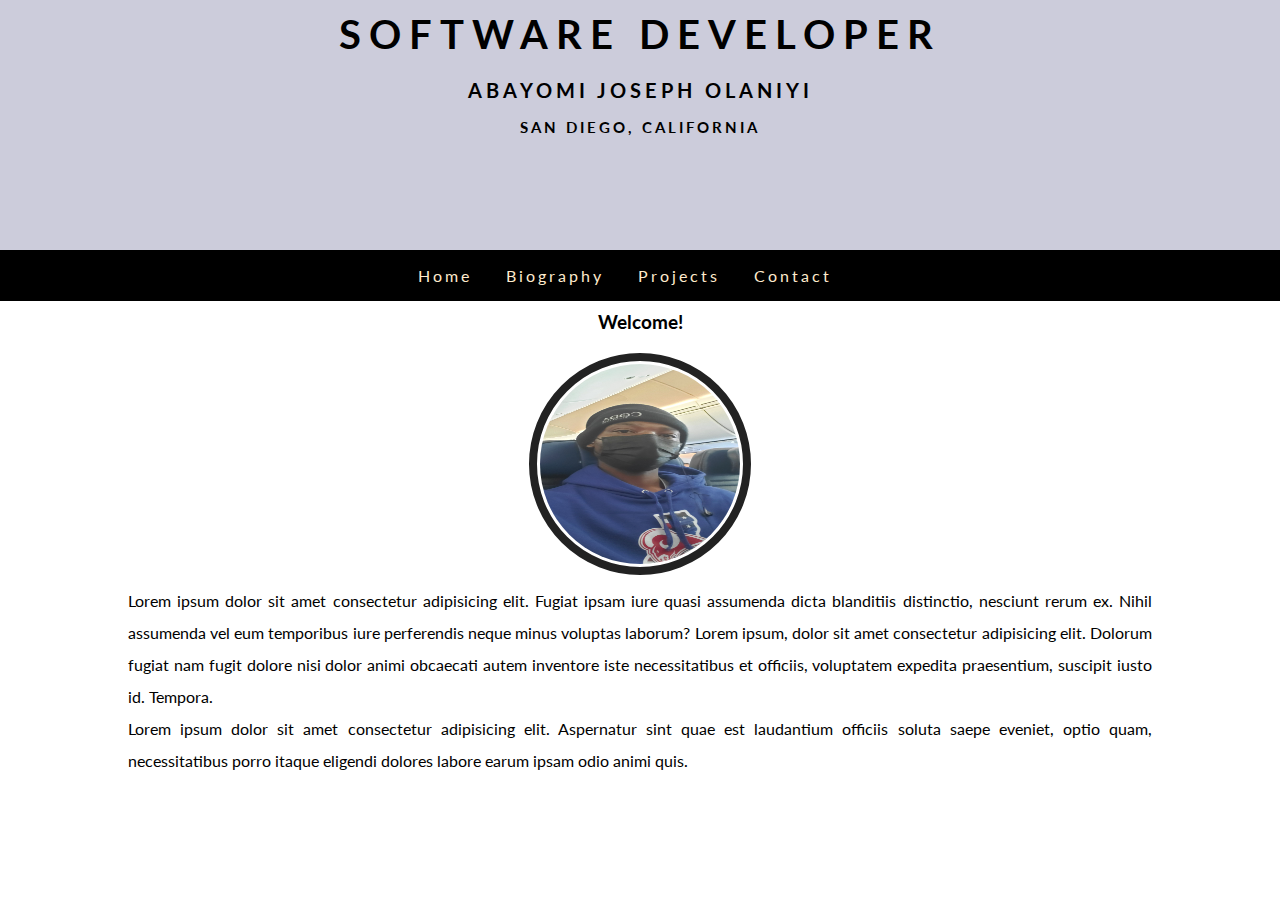
<file: Assignment3/index.html>
<!DOCTYPE html>
<html lang="en">
<head>
    <meta charset="UTF-8">
    <meta http-equiv="X-UA-Compatible" content="IE=edge">
    <meta name="viewport" content="width=device-width, initial-scale=1.0">
    <link rel="stylesheet" href="Styles/app.css">
    <title>Software Developer</title>
</head>
<body>
    <header>
        <div class="header-title container">
            <!--This is the Banner -->
            <h1>Software Developer</h1>
            <h2>Abayomi Joseph Olaniyi </h2>
            <p class="bold-text">San Diego, California</p>
        </div>
       </header>
        <nav>
        <a href="index.html">Home</a>
        <a href="Bio.html">Biography</a>
        <a href="projects.html">Projects</a>
        <a href="contact.html">Contact</a>
        </nav>
    
    <main>
        <h3>Welcome!</h3>
        
        <img class="my-photo" src="images/photo.jpg" alt="my picture">
        <div class="container">
            <p>Lorem ipsum dolor sit amet consectetur adipisicing elit. Fugiat ipsam iure quasi assumenda dicta blanditiis distinctio, nesciunt rerum ex. Nihil assumenda vel eum temporibus iure perferendis neque minus voluptas laborum? Lorem ipsum, dolor sit amet consectetur adipisicing elit. Dolorum fugiat nam fugit dolore nisi dolor animi obcaecati autem inventore iste necessitatibus et officiis, voluptatem expedita praesentium, suscipit iusto id. Tempora.
            </p>
        
            <p>Lorem ipsum dolor sit amet consectetur adipisicing elit. Aspernatur sint quae est laudantium officiis soluta saepe eveniet, optio quam, necessitatibus porro itaque eligendi dolores labore earum ipsam odio animi quis.</p>
        </div>
    </main>
    <footer>

    </footer>
    
</body>
</html>
</file>
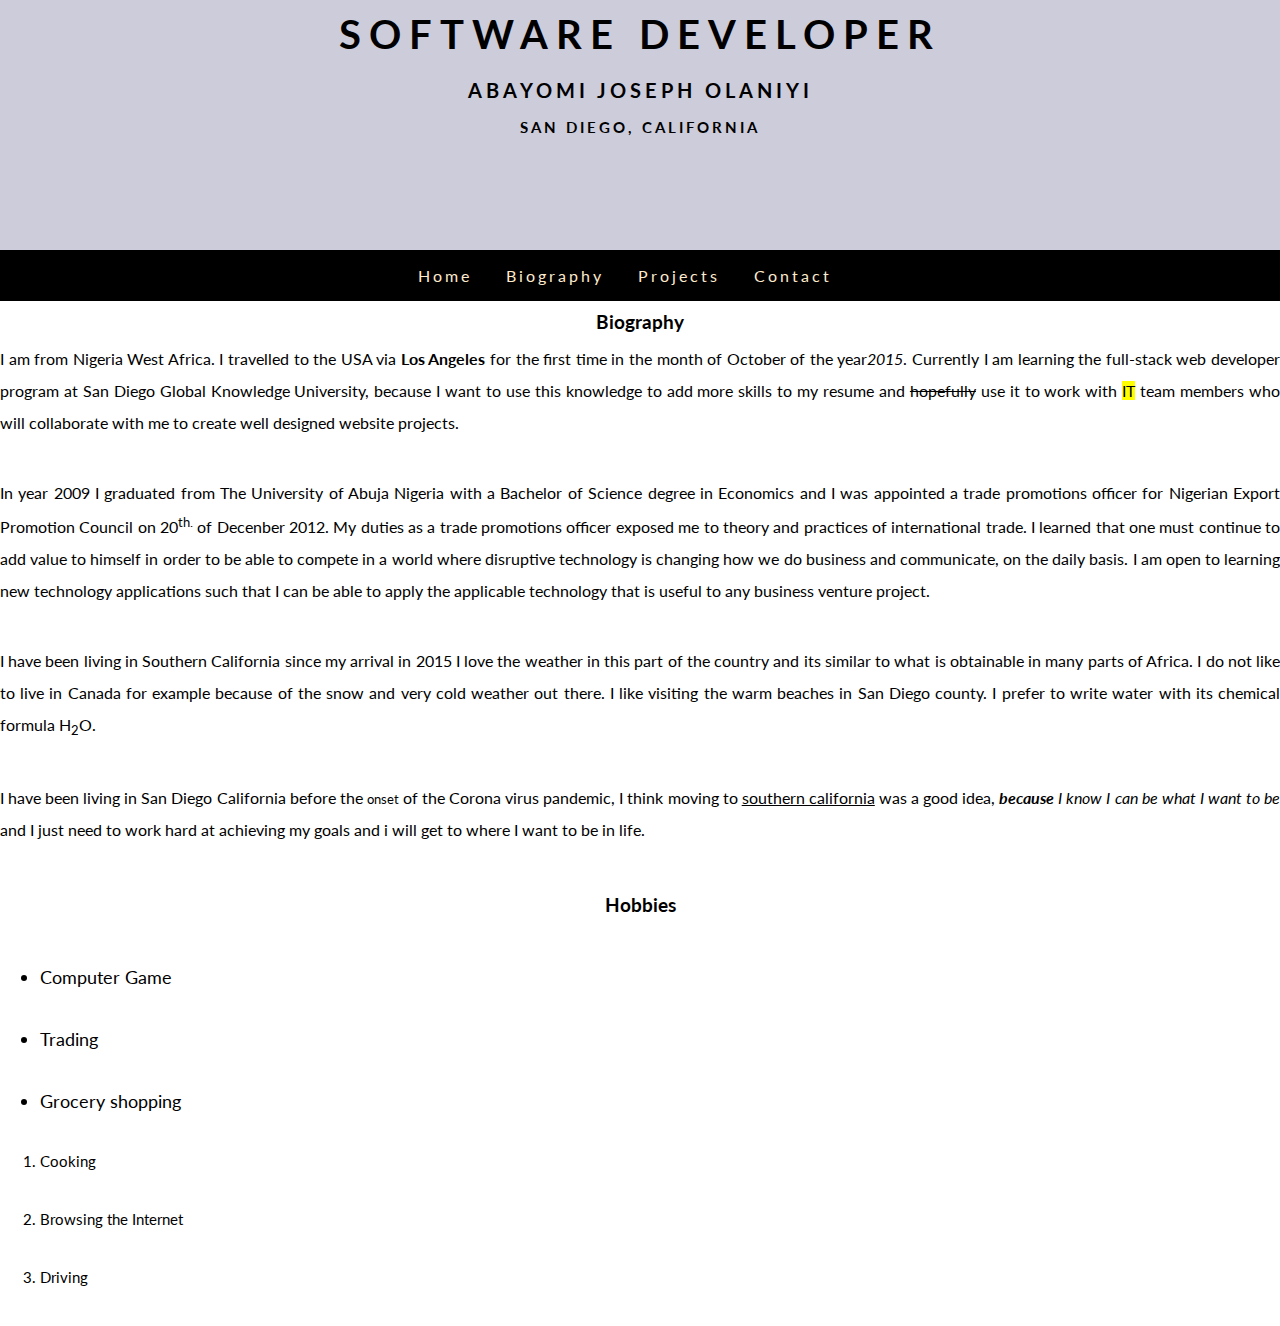
<file: Assignment3/Bio.html>
<!DOCTYPE html>
<html lang="en">
<head>
    <meta charset="UTF-8">
    <meta http-equiv="X-UA-Compatible" content="IE=edge">
    <meta name="viewport" content="width=device-width, initial-scale=1.0">
    <link rel="stylesheet" href="Styles/app.css">
    <title>Abayomi</title>
    
</head>

<body>
    <header>
        <div class="header-title container">
            <!--This is the Banner -->
            <h1>Software Developer</h1>
            <h2>Abayomi Joseph Olaniyi </h2>
            <p class="bold-text">San Diego, California</p>
        </div>
       </header>
        <nav>
        <a href="index.html">Home</a>
        <a href="Bio.html">Biography</a>
        <a href="projects.html">Projects</a>
        <a href="contact.html">Contact</a>
        </nav>
    <h3>Biography</h3>

    <p class="blue-bg text">I am from Nigeria West Africa. I travelled to the USA via <b>Los Angeles</b> for the first time in the month of October of the year<i>2015</i>. Currently I am learning the full-stack web developer program at San Diego Global Knowledge University, because I want to use this knowledge to add more skills to my resume and <del>hopefully</del> use it to work with <mark>IT</mark> team members who will collaborate with me to create well designed website projects. </p>
    <br><br>
    <p class="yellow-bg text">In year 2009 I graduated from The University of Abuja Nigeria with a Bachelor of Science degree in Economics and I was appointed a trade promotions officer for Nigerian Export Promotion Council on 20<sup>th.</sup> of Decenber 2012. My duties as a trade promotions officer exposed me to theory and practices of international trade. I learned that one must continue to add value to himself in order to be able to compete in a world where disruptive technology is changing how we do business and communicate, on the daily basis. I am open to learning new technology applications such that I can be able to apply the applicable technology that is useful to any business venture project.  
    </p>
    <br><br>
    <p>I have been living in Southern California since my arrival in 2015 I love the weather in this part of the country and its similar to what is obtainable in many parts of Africa. I do not like to live in Canada for example because of the snow and very cold weather out there. I like visiting the warm beaches in San Diego county. I prefer to write water with its chemical formula H<sub>2</sub>O.
    </p>
    <br><br>
    <p>I have been living in San Diego California before the <small>onset</small> of the Corona virus pandemic, I think moving to <ins>southern california</ins> was a good idea, <b><em>because</em></b> <em>I know I can be what I want to be</em> and I just need to work hard at achieving my goals and i will get to where I want to be in life.
    </p>
    <br><br>

    <h3>Hobbies</h3>
    <ul>
        <li>Computer Game</li>
        <li>Trading</li>
        <li>Grocery shopping</li>
    </ul>

    <ol>
        <li>Cooking</li>
        <li>Browsing the Internet</li>
        <li>Driving</li>
    </ol>
    <!--ol>li*10!-->

</body>
</html>
</file>
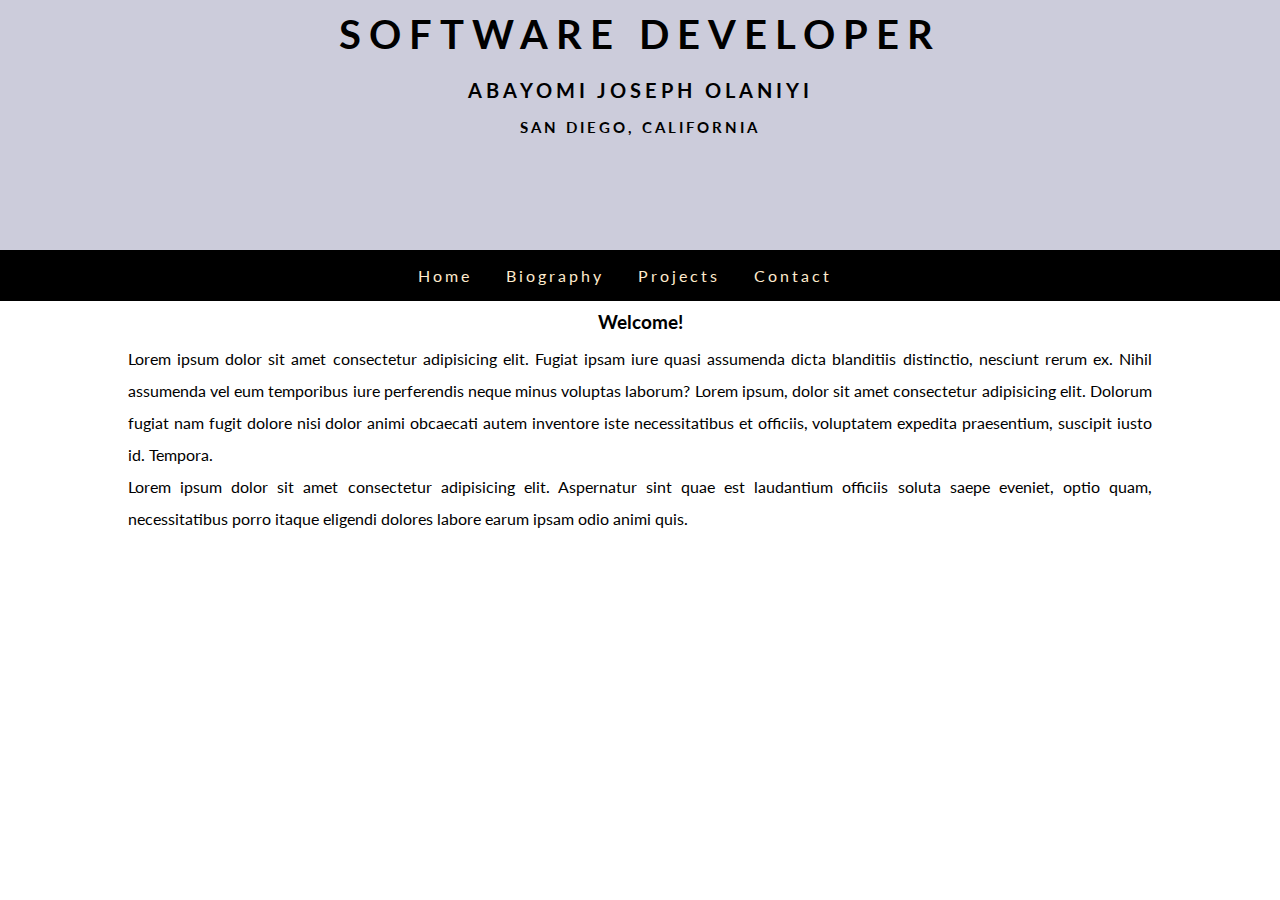
<file: Assignment3/contact.html>
<!DOCTYPE html>
<html lang="en">
<head>
    <meta charset="UTF-8">
    <meta http-equiv="X-UA-Compatible" content="IE=edge">
    <meta name="viewport" content="width=device-width, initial-scale=1.0">
    <link rel="stylesheet" href="Styles/app.css">
    <title>Software Developer</title>
</head>
<body>
    <header>
        <div class="header-title container">
            <!--This is the Banner -->
            <h1>Software Developer</h1>
            <h2>Abayomi Joseph Olaniyi </h2>
            <p class="bold-text">San Diego, California</p>
        </div>
       </header>
        <nav>
        <a href="index.html">Home</a>
        <a href="Bio.html">Biography</a>
        <a href="projects.html">Projects</a>
        <a href="contact.html">Contact</a>
        </nav>
    
    <main>
        <h3>Welcome!</h3>
        <div class="container">
            <p>Lorem ipsum dolor sit amet consectetur adipisicing elit. Fugiat ipsam iure quasi assumenda dicta blanditiis distinctio, nesciunt rerum ex. Nihil assumenda vel eum temporibus iure perferendis neque minus voluptas laborum? Lorem ipsum, dolor sit amet consectetur adipisicing elit. Dolorum fugiat nam fugit dolore nisi dolor animi obcaecati autem inventore iste necessitatibus et officiis, voluptatem expedita praesentium, suscipit iusto id. Tempora.
            </p>
        
            <p>Lorem ipsum dolor sit amet consectetur adipisicing elit. Aspernatur sint quae est laudantium officiis soluta saepe eveniet, optio quam, necessitatibus porro itaque eligendi dolores labore earum ipsam odio animi quis.</p>
        </div>
    </main>
    <footer>

    </footer>
    
</body>
</html>
</file>
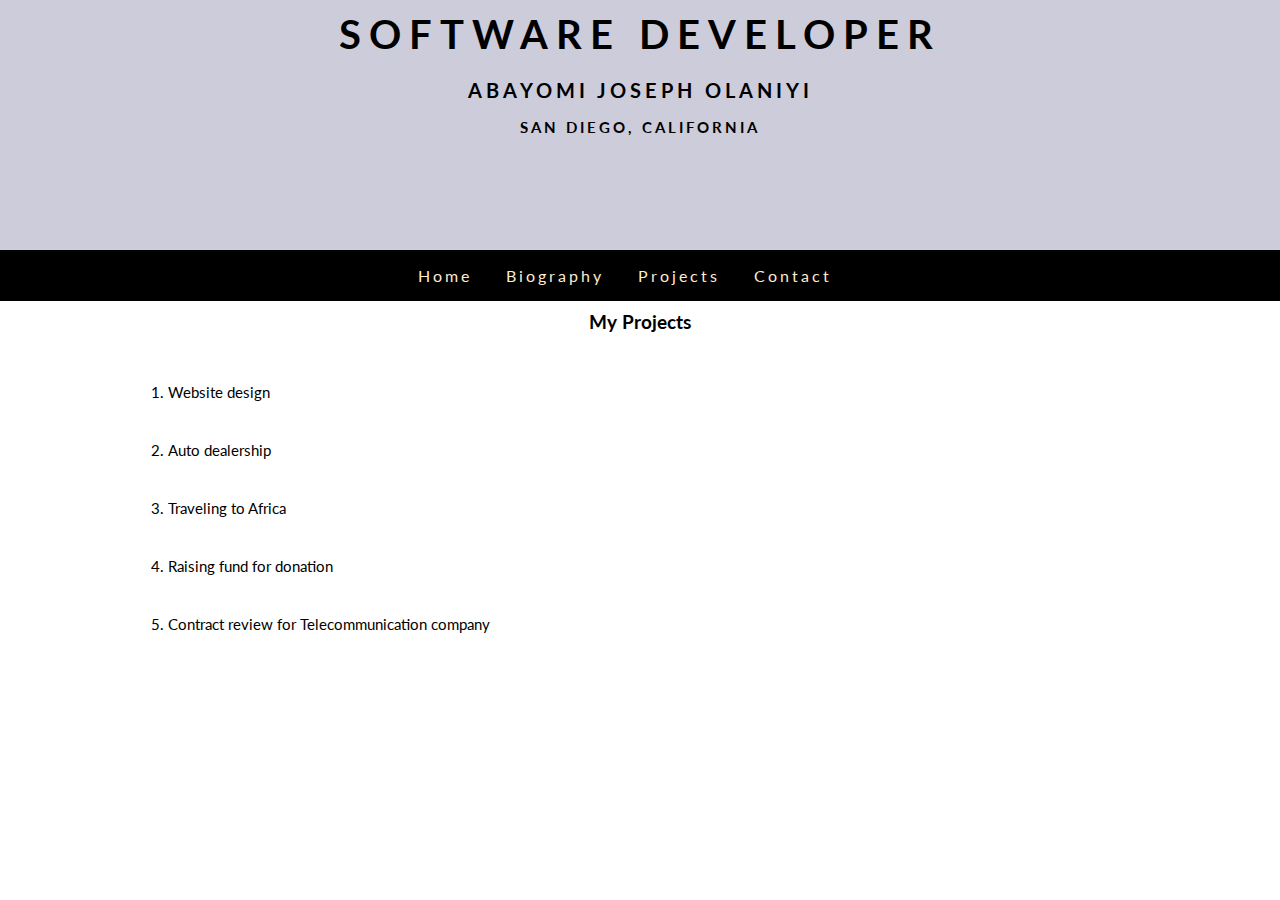
<file: Assignment3/projects.html>
<!DOCTYPE html>
<html lang="en">
<head>
    <meta charset="UTF-8">
    <meta http-equiv="X-UA-Compatible" content="IE=edge">
    <meta name="viewport" content="width=device-width, initial-scale=1.0">
    <link rel="stylesheet" href="Styles/app.css">
    <title>Software Developer</title>
</head>
<body>
    <header>
        <div class="header-title container">
            <!--This is the Banner -->
            <h1>Software Developer</h1>
            <h2>Abayomi Joseph Olaniyi </h2>
            <p class="bold-text">San Diego, California</p>
        </div>
       </header>
        <nav>
        <a href="index.html">Home</a>
        <a href="Bio.html">Biography</a>
        <a href="projects.html">Projects</a>
        <a href="contact.html">Contact</a>
        </nav>
    
    <main>
        <h3>My Projects</h3>
        <div class="container">
        <ol>
            <li>Website design</li>
            <li>Auto dealership</li>
            <li>Traveling to Africa</li>
            <li>Raising fund for donation</li>
            <li>Contract review for Telecommunication company</li>
        </ol>
    </div>
    </main>
    <footer>

    </footer>
    
</body>
</html>
</file>
<file: Assignment3/Styles/app.css>
/*Global*/
@import url('https://fonts.googleapis.com/css2?family=Lato:wght@300;400;700&display=swap');
*{
    margin: 0;
    padding: 0;
}
body{
    font-family: "Lato", sans-serif;
}
h1,
h2,
h3 {
    text-align: center;
    padding: 10px 0;
}
p{
    line-height: 2;
    text-align: justify;
}

a{
    text-decoration: none;
}
/*utilities*/
.bold-text {
    font-weight: 700;
}
.container{
    width: 80%;
    margin-left: auto;
    margin-right: auto;
    /*margin: 0 auto 0 auto*/

}
/*header*/
header{
    background-color: rgb(204, 204, 219);
    height: 250px;
}
.header-title h1{
    text-transform: uppercase;
    font-size: 40px;
    letter-spacing: 8px;
}
.header-title h2{
    text-transform: uppercase;
    font-size: 20px;
    letter-spacing: 4px;
}
.header-title p{
    text-transform: uppercase;
    text-align: center;
    font-size: 15px;
    letter-spacing: 3px;
    padding-bottom: 12px;
}

nav {
    background-color: black;
    text-align: center;
    padding: 16px;
}
nav a {
    color: blanchedalmond;
    margin-right: 30px;
    letter-spacing: 3px;
}

nav a:hover{
    font-weight: 700;
    opacity: 0.8;
}
/*main*/
.my-photo{
    width: 200px;
    height: 200px;
    display: block;
    margin: 10px auto;
    border-radius: 50%;
    border: 8px solid #222222;
    padding: 3px;
}

.my-photo:hover{
    transform: scale(1.1);
}
/*Bio*/
ul li {
    font-size: 18px;
    margin: 40px;
}
ol li {
    font-size: 15px;
    margin: 40px;
}
</file>
